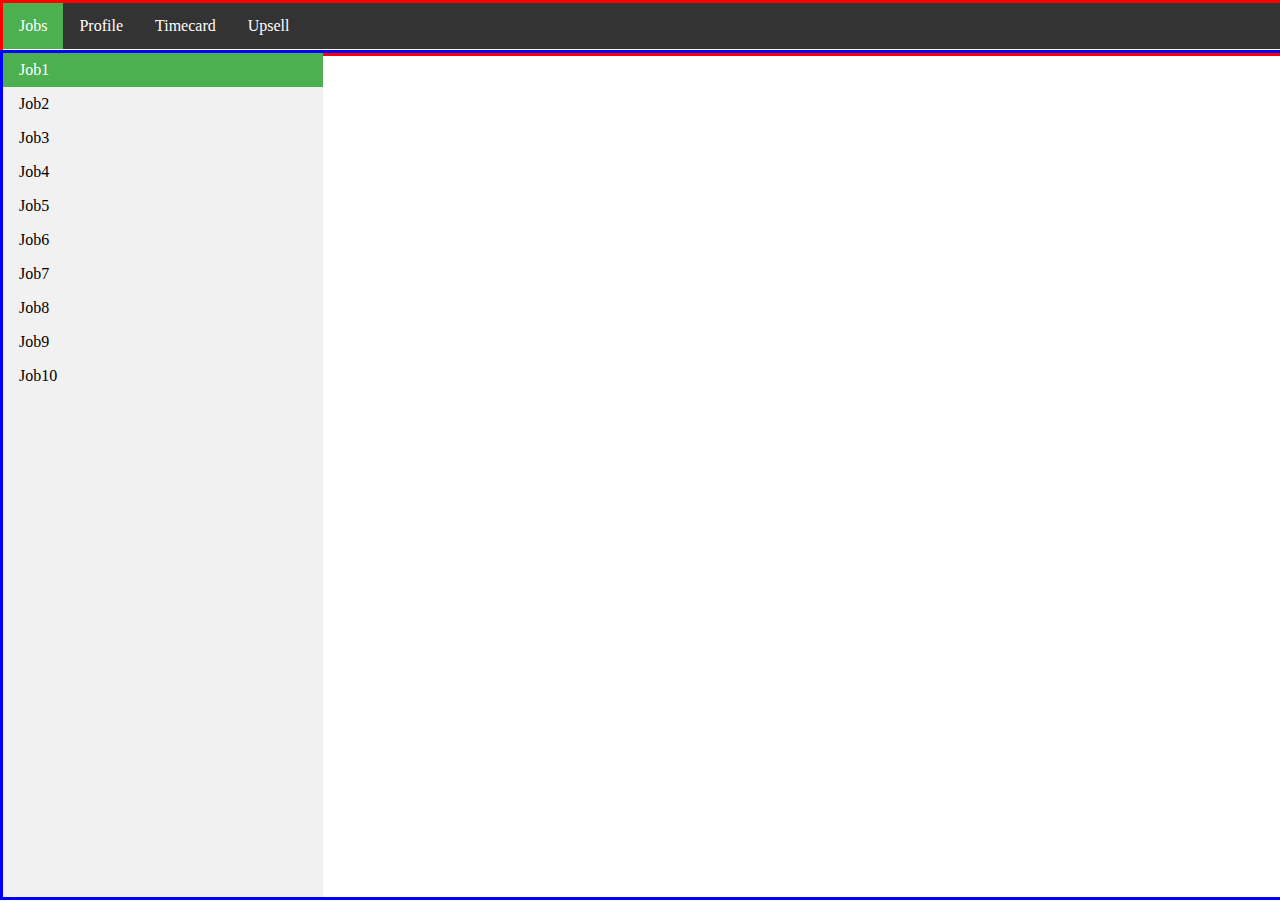
<file: sprboot/src/main/resources/static/mainpage.html>
<!DOCTYPE html>
<html>
<head>
<meta charset="ISO-8859-1">
<title>Tech Tools</title>
<script src="./js/lib/jquery-3.4.1.min.js"></script>
<script src="./js/requesthandler.js"></script>
<script src="./js/responsehandler.js"></script>
<script src="./js/storagehandler.js"></script>
<link rel="stylesheet" type="text/css" href="./css/menubar.css"/>
<link rel="stylesheet" type="text/css" href="./css/mainpage.css"/>

</head>
<body>
<div class="container">
<div class="menu">
	<ul class="unlist">
		<li><a class="active" id="jobsmenu">Jobs</a></li>
		<li><a id="profilemenu">Profile</a></li>
		<li><a id="timecardmenu">Timecard</a></li>
		<li><a id="upsellmenu">Upsell</a></li>
	</ul>
</div>
<div class="content">
	<iframe class="framestyle" src="./html/jobs.html" id="jobs"></iframe>
	<iframe class="framestyle" src="./html/timecard.html" id="timecard"></iframe>
	<iframe class="framestyle" src="./html/upsell.html" id="upsell"></iframe>
	<iframe class="framestyle" src="./html/profile.html" id="profile"></iframe>
</div>
</div>
<!-- <input type="button" id="loadjobs" value="loadjobs"/> -->
<script src="./js/app.js"></script>
</body>
</html>
</file>
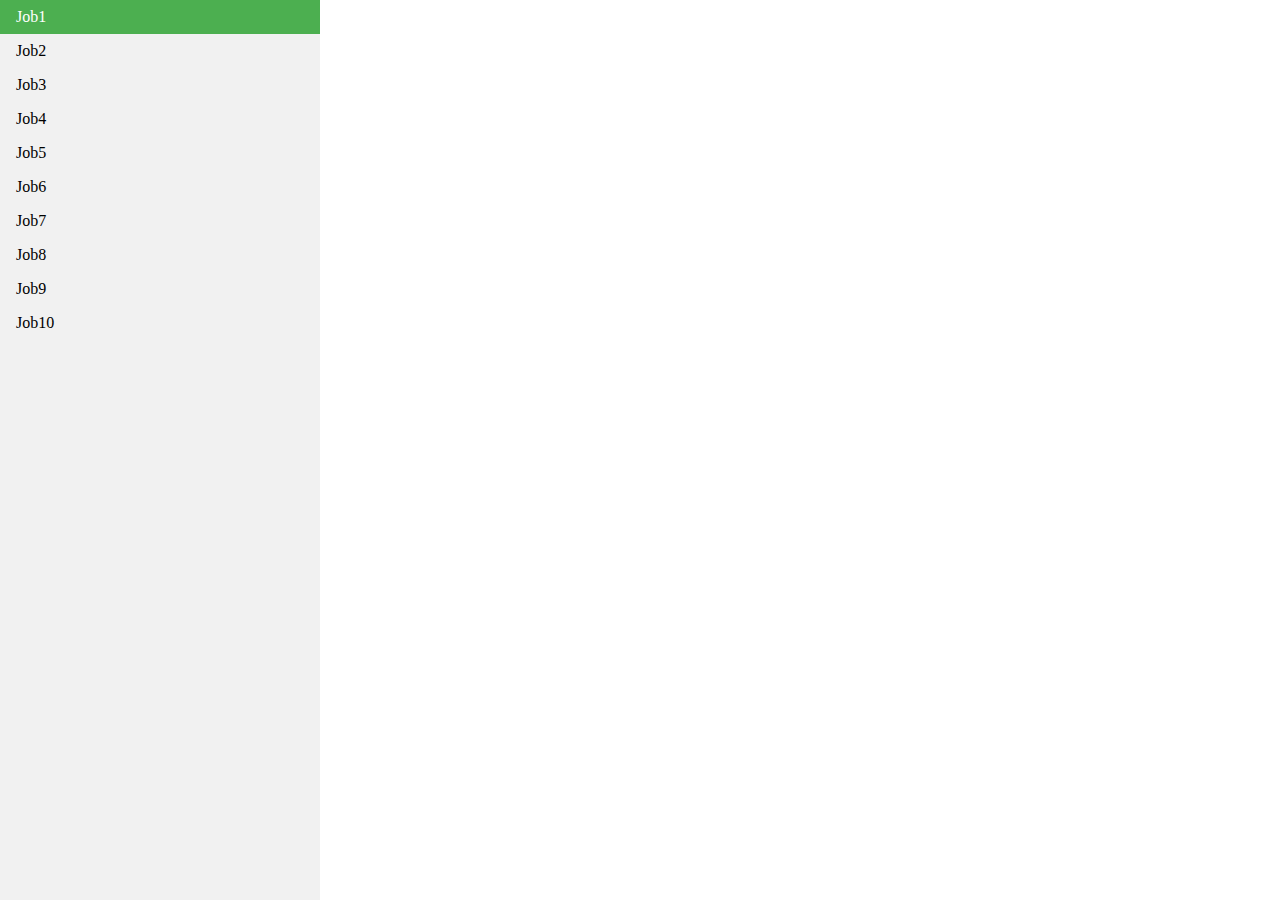
<file: sprboot/src/main/resources/static/html/jobs.html>
<!DOCTYPE html>
<html>
<head>
<link rel="stylesheet" type="text/css" href="../css/joblist.css"/>
<script src="../js/lib/jquery-3.4.1.min.js"></script>
<script src="../js/joblist.js"/></script>
<meta charset="ISO-8859-1">
<title>Insert title here</title>
</head>
<body>
	<div class="joblistcontainer">
		<ul >
			<li><a id="job1" class="active">Job1</a></li>
			<li><a id="job2">Job2</a></li>
			<li><a id="job3">Job3</a></li>
			<li><a id="job4">Job4</a></li>
			<li><a id="job5">Job5</a></li>
			<li><a id="job6">Job6</a></li>
			<li><a id="job7">Job7</a></li>
			<li><a id="job8">Job8</a></li>
			<li><a id="job9">Job9</a></li>
			<li><a id="job10">Job10</a></li>
		<!-- 	<li><a>Job1</a></li>
			<li><a>Job1</a></li>
			<li><a>Job1</a></li>
			<li><a>Job1</a></li>
			<li><a>Job1</a></li>
			<li><a>Job1</a></li>
			<li><a>Job1</a></li>
			<li><a>Job1</a></li>
			<li><a>Job1</a></li>
			<li><a>Job1</a></li>
			<li><a>Job1</a></li>
			<li><a>Job1</a></li>
			<li><a>Job1</a></li>
			<li><a>Job1</a></li> -->
		</ul>
	</div>
	<div class="jobdetailscontainer" id="jobdetails">
	</div>
</body>
</html>
</file>
<file: sprboot/src/main/resources/static/css/menubar.css>
@charset "ISO-8859-1";

.container{
	position:absolute;
	top:0;
	left:0;
	right:0;
	bottom:0;
}
.menu{
	position:absolute;
	height:50px;
	width:100%;
	border:red 3px solid;
}

.content{
	position:absolute;
	top:50px;
	bottom:0;
	width:100%;
	border:blue 3px solid;
	
}

.unlist{
	list-style-type:none;
	margin:0;
	padding:0;
	background-color:#333;
	overflow:auto;
}

li{
	float:left;
}

li a{
	color:white;
	display:block;
	padding:14px 16px;
	text-align:center;
	text-decoration:none;
}

li a:hover{
	background-color:#111;
}

.active{
	background-color: #4CAF50;
}
</file>
<file: sprboot/src/main/resources/static/css/mainpage.css>
@charset "ISO-8859-1";
.framestyle{
	border:0;
	width:100%;
	height:100%;
}
</file>
<file: sprboot/src/main/resources/static/css/joblist.css>
@charset "ISO-8859-1";
body{
	margin:0;
}
.joblistcontainer{
	position: absolute;
    width: 25%;
    height: 100%;
    overflow: scroll;
}
ul{
	list-style-type:none;
	padding:0;
	margin:0;
	background-color: #f1f1f1;
	height:100%;
}

li{
}

li a{
	display:block;
	color:#000;
	padding: 8px 16px;
	text-decoration:none;
	
}

li a.active{
	 background-color: #4CAF50;
  	 color: white;
}

li a:hover:not(.active) {
  background-color: #555;
  color: white;
}

.jobdetailscontainer{
	position:absolute;
	left:25%;
	height:100%;
	width:100%;
	
}

.selectedframe{
	border:0;
	width:100%;
	height:100%;
}
</file>
